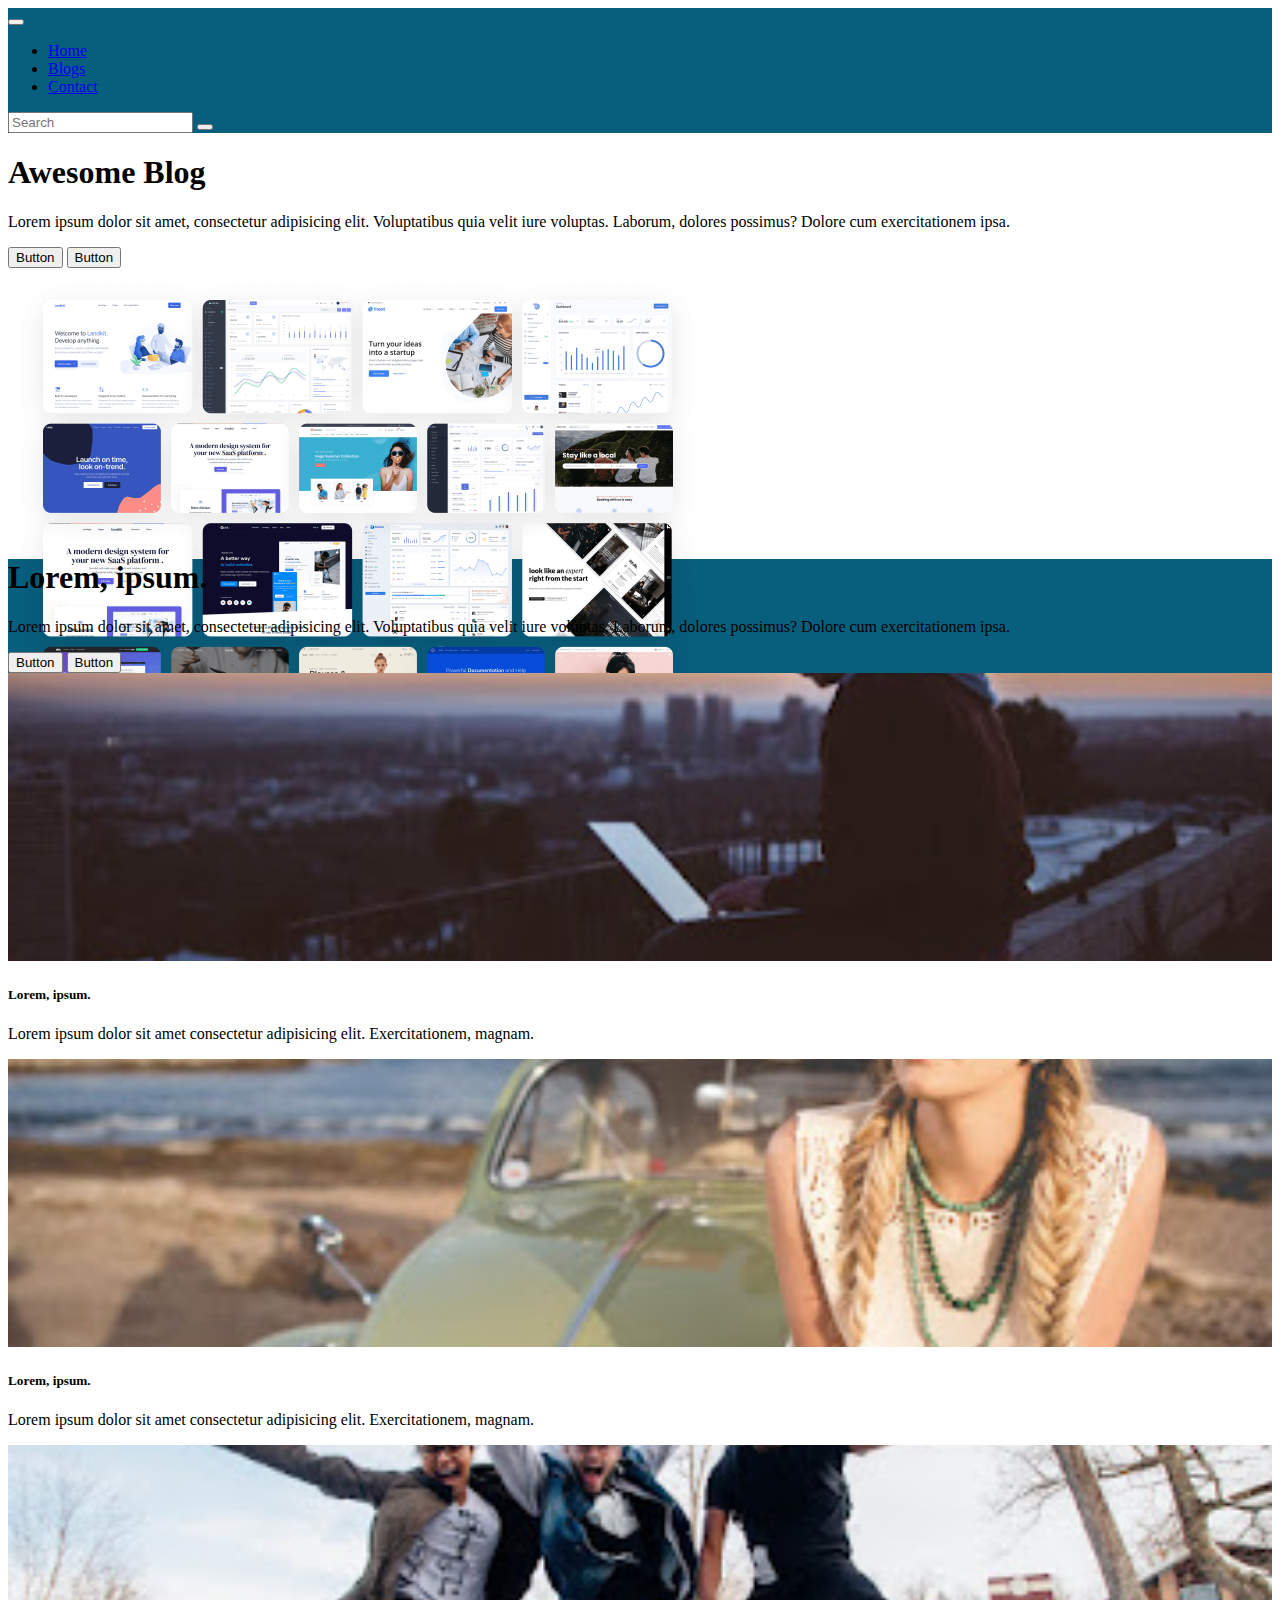
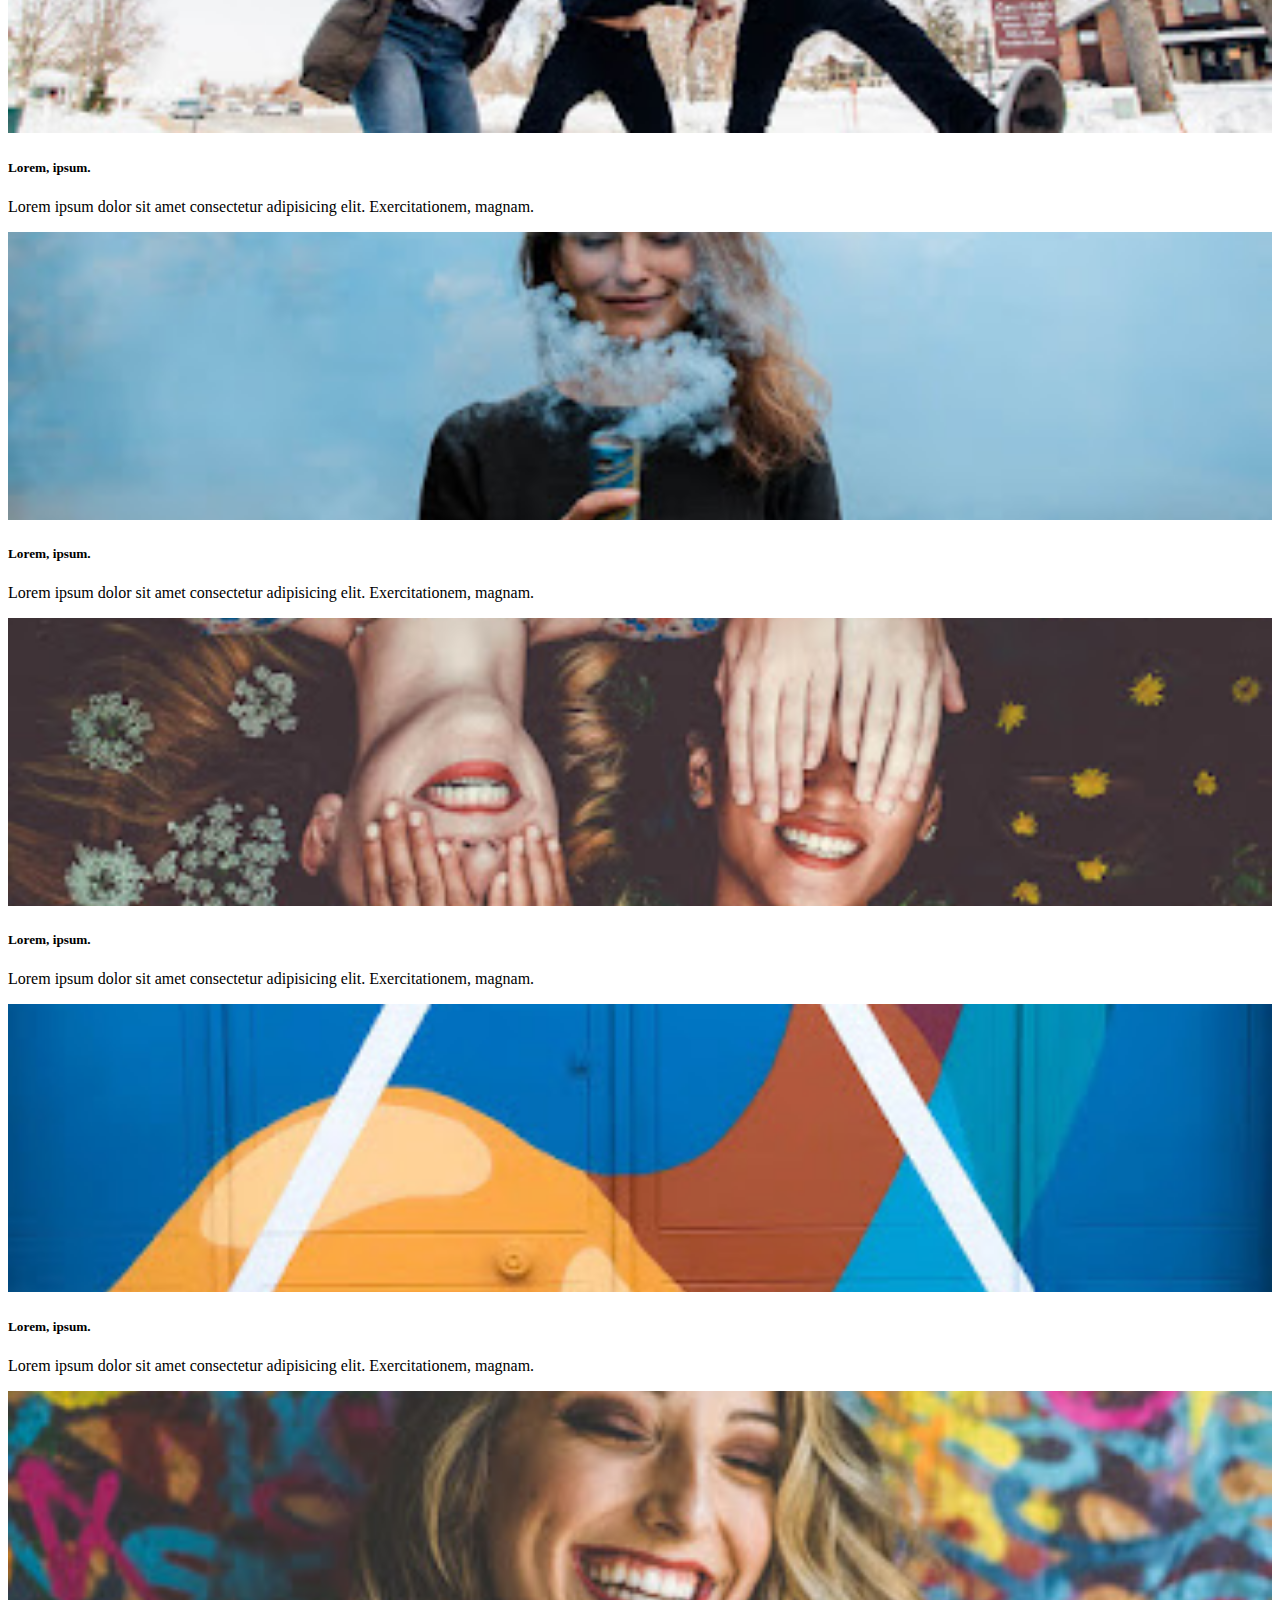
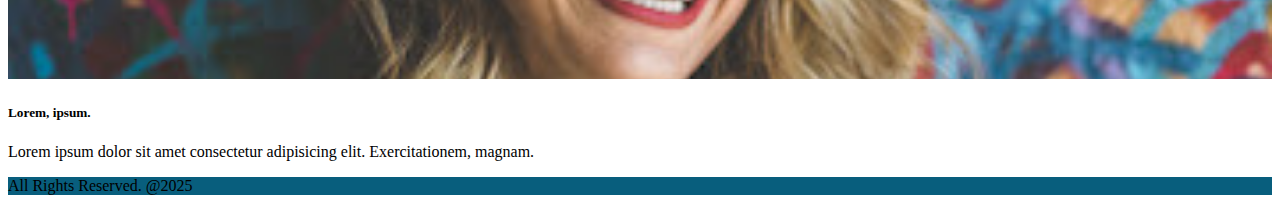
<file: index.html>
<!DOCTYPE html>
<html lang="en">
  <head>
    <meta charset="UTF-8" />
    <meta http-equiv="X-UA-Compatible" content="IE=edge" />
    <meta name="viewport" content="width=device-width, initial-scale=1.0" />
    <link
      href="https://cdn.jsdelivr.net/npm/bootstrap@5.2.1/dist/css/bootstrap.min.css"
      rel="stylesheet"
      integrity="sha384-iYQeCzEYFbKjA/T2uDLTpkwGzCiq6soy8tYaI1GyVh/UjpbCx/TYkiZhlZB6+fzT"
      crossorigin="anonymous"
    />
    <link
      rel="stylesheet"
      href="https://cdnjs.cloudflare.com/ajax/libs/font-awesome/6.2.0/css/all.min.css"
      integrity="sha512-xh6O/CkQoPOWDdYTDqeRdPCVd1SpvCA9XXcUnZS2FmJNp1coAFzvtCN9BmamE+4aHK8yyUHUSCcJHgXloTyT2A=="
      crossorigin="anonymous"
      referrerpolicy="no-referrer"
    />
    <link rel="stylesheet" href="style.css" />
    <title>Awesome Blog</title>
  </head>
  <body>
    <nav class="navbar navbar-expand-md navbar-dark">
      <div class="container">
        <a href="index.html" class="navbar-brand">
          <i class="fa-solid fa-house"></i>
        </a>
        <button class="navbar-toggler" type="button" data-bs-toggle="collapse" data-bs-target="#mobile">
          <span class="navbar-toggler-icon"></span>
        </button>
        <div id="mobile" class="collapse navbar-collapse">
          <ul class="navbar-nav me-auto">
            <li class="nav-item">
              <a href="index.html" class="nav-link active">Home</a>
            </li>
            <li class="nav-item">
              <a href="blogs.html" class="nav-link">Blogs</a>
            </li>
            <li class="nav-item">
              <a href="contact.html" class="nav-link">Contact</a>
            </li>
          </ul>

          <form class="d-flex">
            <input type="text" class="form-control me-1" placeholder="Search" />
            <button class="btn btn-warning">
              <i class="fa-solid fa-magnifying-glass"></i>
            </button>
          </form>
        </div>
      </div>
    </nav>

    <header>
      <div class="text-center pt-5 mt-5 px-4 border-bottom">
        <h1 class="display-4 fw-bold">Awesome Blog</h1>
        <div class="col-lg-6 mx-auto">
          <p class="lead mb-4">
            Lorem ipsum dolor sit amet, consectetur adipisicing elit. Voluptatibus quia velit iure voluptas. Laborum,
            dolores possimus? Dolore cum exercitationem ipsa.
          </p>
          <div class="mb-5 d-grid gap-2 d-md-block">
            <button class="btn btn-primary btn-lg"><i class="fa-solid fa-caret-right"></i> Button</button>
            <button class="btn btn-outline-secondary btn-lg"><i class="fa-solid fa-caret-right"></i> Button</button>
          </div>
          <div class="overflow-hidden" style="max-height: 30vh">
            <div class="container px-5">
              <img src="img/bg.png" alt="" class="img-fluid border rounded-3 shadow-lg mb-4" width="700" height="500" />
            </div>
          </div>
        </div>
      </div>
    </header>

    <main>
      <div class="bg-dark px-4 py-5 text-center text-white">
        <div class="py-5">
          <h1 class="display-5 fw-bold">Lorem, ipsum.</h1>
          <div class="col-lg-6 mx-auto">
            <p class="lead mb-4">
              Lorem ipsum dolor sit amet, consectetur adipisicing elit. Voluptatibus quia velit iure voluptas. Laborum,
              dolores possimus? Dolore cum exercitationem ipsa.
            </p>
            <div class="d-grid gap-2 d-md-block">
              <button class="btn btn-outline-warning btn-lg"><i class="fa-solid fa-caret-right"></i> Button</button>
              <button class="btn btn-outline-light btn-lg"><i class="fa-solid fa-caret-right"></i> Button</button>
            </div>
          </div>
        </div>
      </div>

      <div class="container my-4">
        <div class="row row-cols-1 row-cols-lg-3 row-cols-md-2 g-4">
          <div class="col">
            <div class="card mb-3 shadow">
              <img src="img/1.jpeg" alt="" class="card-img-top" />
              <div class="card-body">
                <h5 class="card-title">Lorem, ipsum.</h5>
                <p class="card-text">
                  Lorem ipsum dolor sit amet consectetur adipisicing elit. Exercitationem, magnam.
                </p>
              </div>
            </div>
          </div>
          <div class="col">
            <div class="card mb-3 shadow">
              <img src="img/2.jpeg" alt="" class="card-img-top" />
              <div class="card-body">
                <h5 class="card-title">Lorem, ipsum.</h5>
                <p class="card-text">
                  Lorem ipsum dolor sit amet consectetur adipisicing elit. Exercitationem, magnam.
                </p>
              </div>
            </div>
          </div>
          <div class="col">
            <div class="card mb-3 shadow">
              <img src="img/3.jpeg" alt="" class="card-img-top" />
              <div class="card-body">
                <h5 class="card-title">Lorem, ipsum.</h5>
                <p class="card-text">
                  Lorem ipsum dolor sit amet consectetur adipisicing elit. Exercitationem, magnam.
                </p>
              </div>
            </div>
          </div>
          <div class="col">
            <div class="card mb-3 shadow">
              <img src="img/4.jpeg" alt="" class="card-img-top" />
              <div class="card-body">
                <h5 class="card-title">Lorem, ipsum.</h5>
                <p class="card-text">
                  Lorem ipsum dolor sit amet consectetur adipisicing elit. Exercitationem, magnam.
                </p>
              </div>
            </div>
          </div>
          <div class="col">
            <div class="card mb-3 shadow">
              <img src="img/5.jpeg" alt="" class="card-img-top" />
              <div class="card-body">
                <h5 class="card-title">Lorem, ipsum.</h5>
                <p class="card-text">
                  Lorem ipsum dolor sit amet consectetur adipisicing elit. Exercitationem, magnam.
                </p>
              </div>
            </div>
          </div>
          <div class="col">
            <div class="card mb-3 shadow">
              <img src="img/6.jpeg" alt="" class="card-img-top" />
              <div class="card-body">
                <h5 class="card-title">Lorem, ipsum.</h5>
                <p class="card-text">
                  Lorem ipsum dolor sit amet consectetur adipisicing elit. Exercitationem, magnam.
                </p>
              </div>
            </div>
          </div>
          <div class="col">
            <div class="card mb-3 shadow">
              <img src="img/7.jpeg" alt="" class="card-img-top" />
              <div class="card-body">
                <h5 class="card-title">Lorem, ipsum.</h5>
                <p class="card-text">
                  Lorem ipsum dolor sit amet consectetur adipisicing elit. Exercitationem, magnam.
                </p>
              </div>
            </div>
          </div>
        </div>
      </div>
    </main>

    <footer class="py-5 bg-dark text-white">
      <div class="container text-center">
        <span>All Rights Reserved. @2025 </span>
      </div>
    </footer>
    <script
      src="https://cdn.jsdelivr.net/npm/bootstrap@5.2.1/dist/js/bootstrap.bundle.min.js"
      integrity="sha384-u1OknCvxWvY5kfmNBILK2hRnQC3Pr17a+RTT6rIHI7NnikvbZlHgTPOOmMi466C8"
      crossorigin="anonymous"
    ></script>
  </body>
</html>
</file>
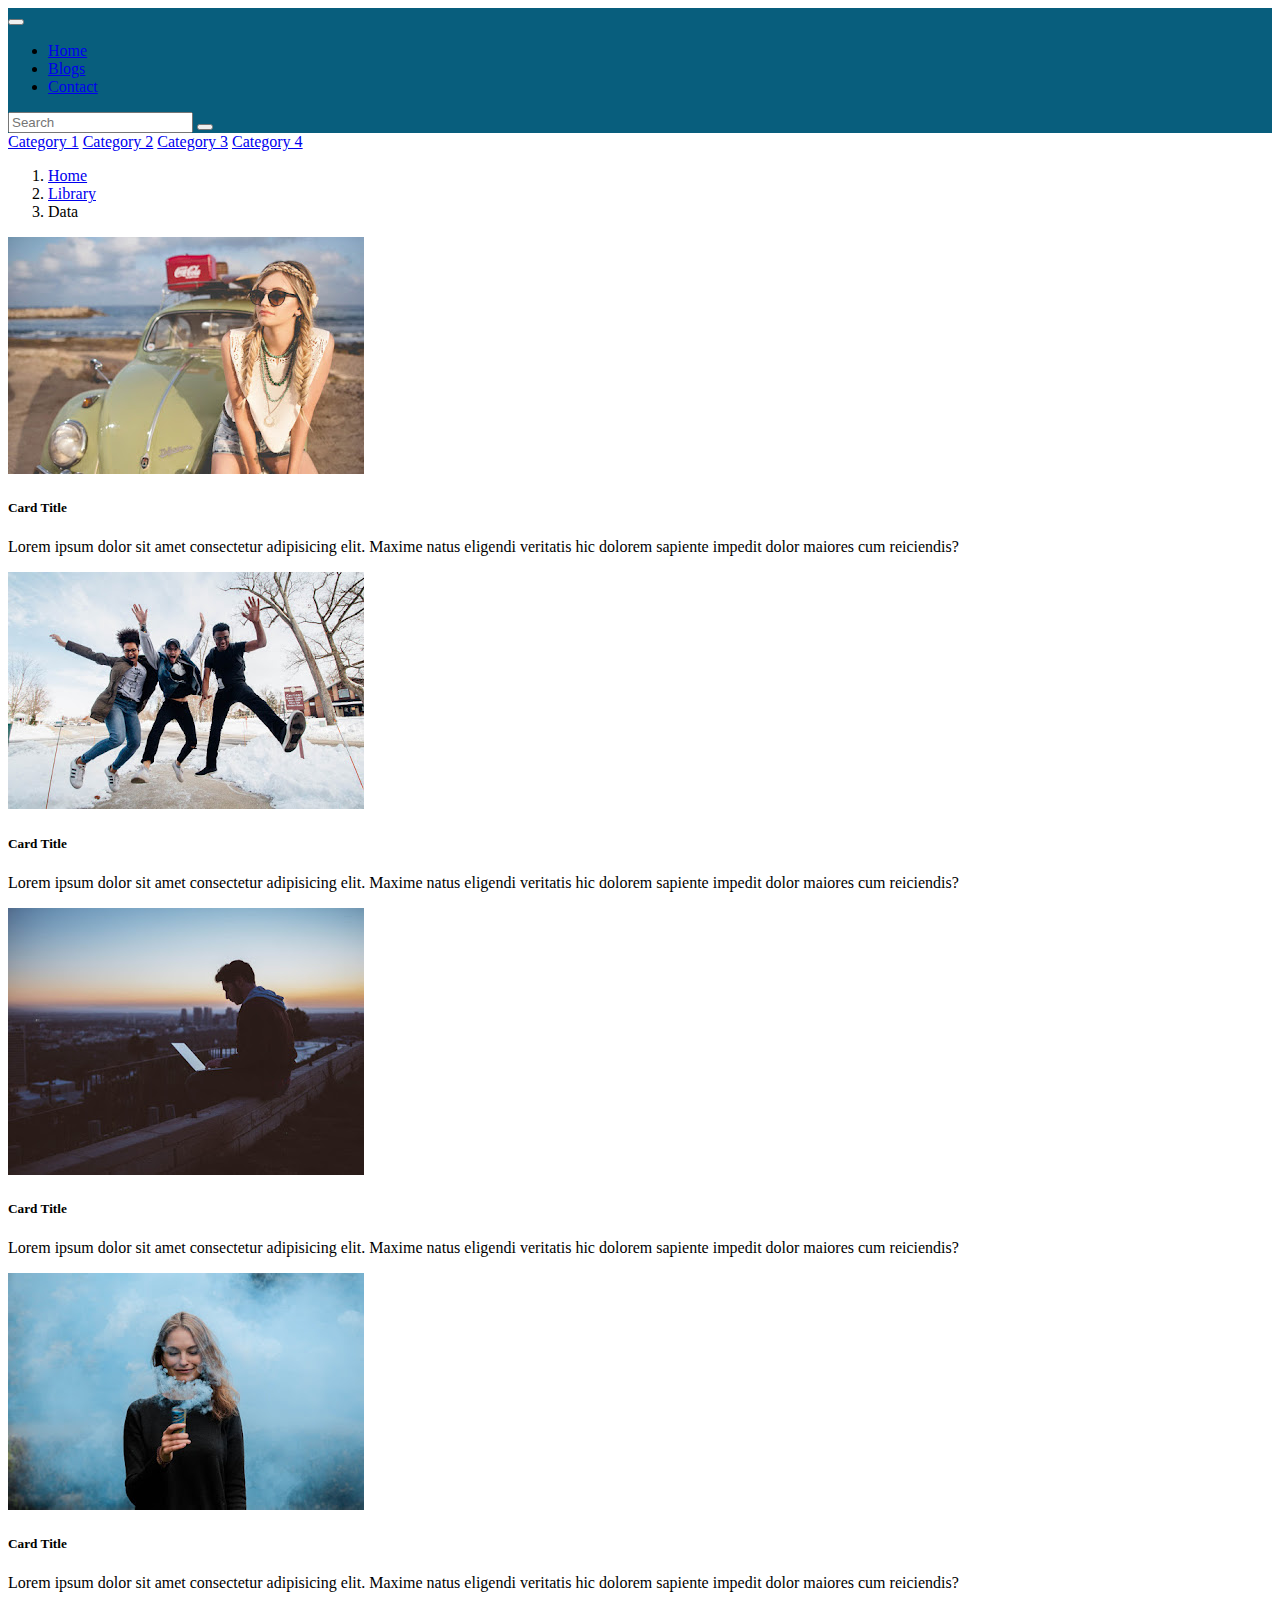
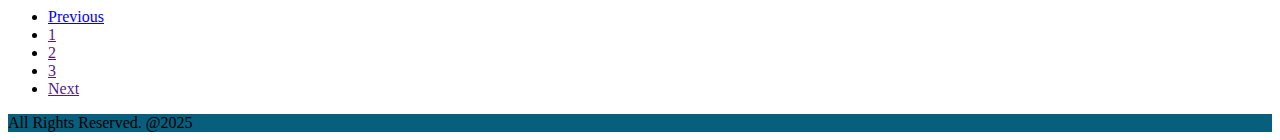
<file: blogs.html>
<!DOCTYPE html>
<html lang="en">
  <head>
    <meta charset="UTF-8" />
    <meta http-equiv="X-UA-Compatible" content="IE=edge" />
    <meta name="viewport" content="width=device-width, initial-scale=1.0" />
    <link
      href="https://cdn.jsdelivr.net/npm/bootstrap@5.2.1/dist/css/bootstrap.min.css"
      rel="stylesheet"
      integrity="sha384-iYQeCzEYFbKjA/T2uDLTpkwGzCiq6soy8tYaI1GyVh/UjpbCx/TYkiZhlZB6+fzT"
      crossorigin="anonymous"
    />
    <link
      rel="stylesheet"
      href="https://cdnjs.cloudflare.com/ajax/libs/font-awesome/6.2.0/css/all.min.css"
      integrity="sha512-xh6O/CkQoPOWDdYTDqeRdPCVd1SpvCA9XXcUnZS2FmJNp1coAFzvtCN9BmamE+4aHK8yyUHUSCcJHgXloTyT2A=="
      crossorigin="anonymous"
      referrerpolicy="no-referrer"
    />
    <link rel="stylesheet" href="style.css" />
    <title>Awesome Blog</title>
  </head>
  <body>
    <nav class="navbar navbar-expand-md navbar-dark">
      <div class="container">
        <a href="index.html" class="navbar-brand">
          <i class="fa-solid fa-house"></i>
        </a>
        <button class="navbar-toggler" type="button" data-bs-toggle="collapse" data-bs-target="#mobile">
          <span class="navbar-toggler-icon"></span>
        </button>
        <div id="mobile" class="collapse navbar-collapse">
          <ul class="navbar-nav me-auto">
            <li class="nav-item">
              <a href="index.html" class="nav-link">Home</a>
            </li>
            <li class="nav-item">
              <a href="blogs.html" class="nav-link active">Blogs</a>
            </li>
            <li class="nav-item">
              <a href="contact.html" class="nav-link">Contact</a>
            </li>
          </ul>

          <form class="d-flex">
            <input type="text" class="form-control me-1" placeholder="Search" />
            <button class="btn btn-warning">
              <i class="fa-solid fa-magnifying-glass"></i>
            </button>
          </form>
        </div>
      </div>
    </nav>

    <main>
      <div class="container my-4">
        <div class="row">
          <div class="col-md-3 d-none d-md-block">
            <div class="list-group">
              <a href="#" class="list-group-item list-group-item action">Category 1</a>
              <a href="#" class="list-group-item list-group-item action">Category 2</a>
              <a href="#" class="list-group-item list-group-item action">Category 3</a>
              <a href="#" class="list-group-item list-group-item action">Category 4</a>
            </div>
          </div>
          <div class="col-md-9">
            <nav>
              <ol class="breadcrumb">
                <li class="breadcrumb-item"><a href="#">Home</a></li>
                <li class="breadcrumb-item"><a href="#">Library</a></li>
                <li class="breadcrumb-item active">Data</li>
              </ol>
            </nav>
            <div class="card mb-2 shadow">
              <div class="row">
                <div class="col-4">
                  <img src="img/2.jpeg" alt="" class="img-fluid rounded-start" />
                </div>
                <div class="col-8">
                  <div class="card-body">
                    <h5 class="card-title">Card Title</h5>
                    <p class="card-text">
                      Lorem ipsum dolor sit amet consectetur adipisicing elit. Maxime natus eligendi veritatis hic
                      dolorem sapiente impedit dolor maiores cum reiciendis?
                    </p>
                  </div>
                </div>
              </div>
            </div>
            <div class="card mb-2 shadow">
              <div class="row">
                <div class="col-4">
                  <img src="img/3.jpeg" alt="" class="img-fluid rounded-start" />
                </div>
                <div class="col-8">
                  <div class="card-body">
                    <h5 class="card-title">Card Title</h5>
                    <p class="card-text">
                      Lorem ipsum dolor sit amet consectetur adipisicing elit. Maxime natus eligendi veritatis hic
                      dolorem sapiente impedit dolor maiores cum reiciendis?
                    </p>
                  </div>
                </div>
              </div>
            </div>
            <div class="card mb-2 shadow">
              <div class="row">
                <div class="col-4">
                  <img src="img/1.jpeg" alt="" class="img-fluid rounded-start" />
                </div>
                <div class="col-8">
                  <div class="card-body">
                    <h5 class="card-title">Card Title</h5>
                    <p class="card-text">
                      Lorem ipsum dolor sit amet consectetur adipisicing elit. Maxime natus eligendi veritatis hic
                      dolorem sapiente impedit dolor maiores cum reiciendis?
                    </p>
                  </div>
                </div>
              </div>
            </div>
            <div class="card mb-2 shadow">
              <div class="row">
                <div class="col-4">
                  <img src="img/4.jpeg" alt="" class="img-fluid rounded-start" />
                </div>
                <div class="col-8">
                  <div class="card-body">
                    <h5 class="card-title">Card Title</h5>
                    <p class="card-text">
                      Lorem ipsum dolor sit amet consectetur adipisicing elit. Maxime natus eligendi veritatis hic
                      dolorem sapiente impedit dolor maiores cum reiciendis?
                    </p>
                  </div>
                </div>
              </div>
            </div>
            <nav class="my-5">
              <ul class="pagination justify-content-center">
                <li class="page-item disabled">
                  <a href="#" class="page-link">Previous</a>
                </li>
                <li class="page-item"><a href="" class="page-link">1</a></li>
                <li class="page-item"><a href="" class="page-link">2</a></li>
                <li class="page-item"><a href="" class="page-link">3</a></li>
                <li class="page-item"><a href="" class="page-link">Next</a></li>
              </ul>
            </nav>
          </div>
        </div>
      </div>
    </main>

    <footer class="py-5 bg-dark text-white">
      <div class="container text-center">
        <span>All Rights Reserved. @2025 </span>
      </div>
    </footer>
    <script
      src="https://cdn.jsdelivr.net/npm/bootstrap@5.2.1/dist/js/bootstrap.bundle.min.js"
      integrity="sha384-u1OknCvxWvY5kfmNBILK2hRnQC3Pr17a+RTT6rIHI7NnikvbZlHgTPOOmMi466C8"
      crossorigin="anonymous"
    ></script>
  </body>
</html>
</file>
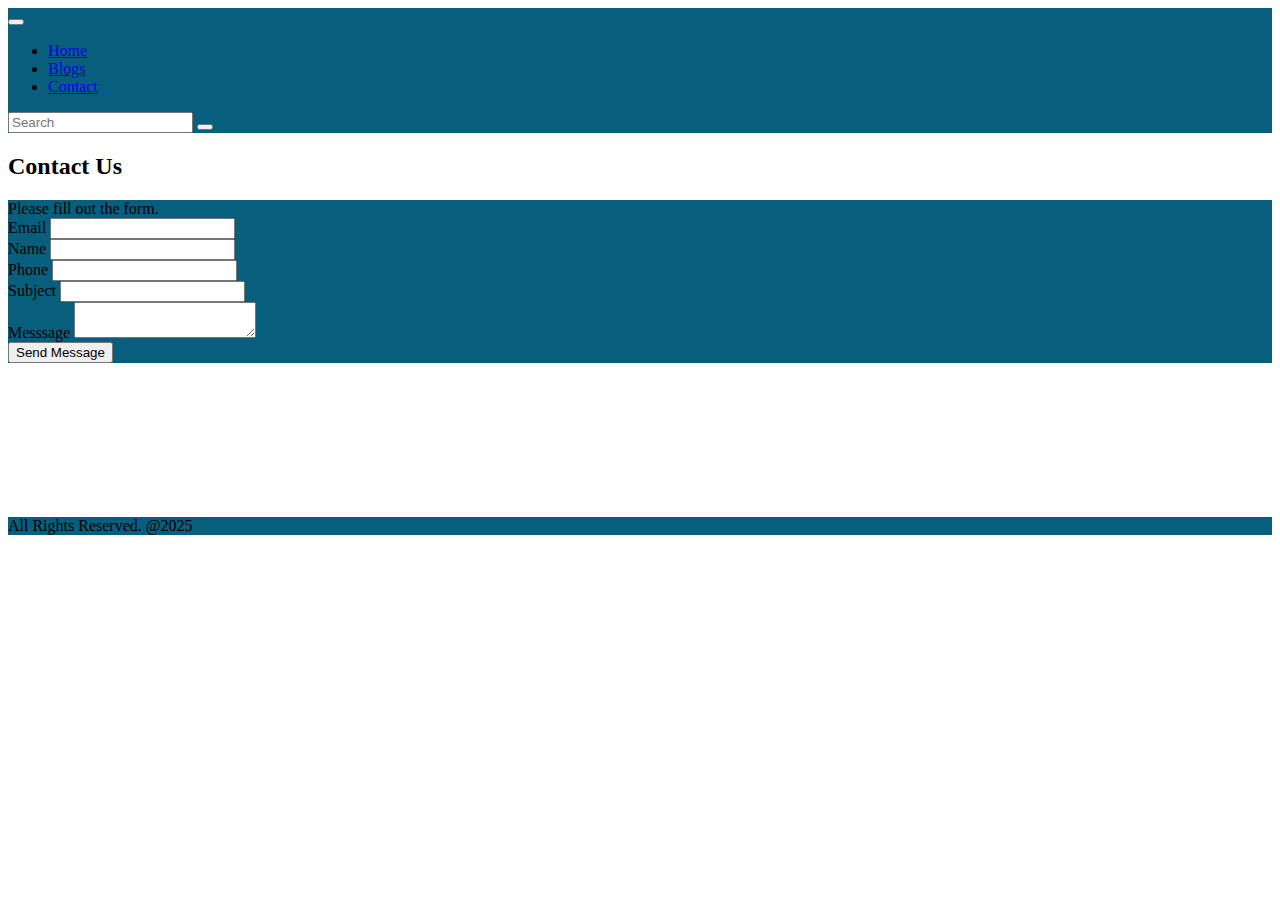
<file: contact.html>
<!DOCTYPE html>
<html lang="en" class="h-100">
  <head>
    <meta charset="UTF-8" />
    <meta http-equiv="X-UA-Compatible" content="IE=edge" />
    <meta name="viewport" content="width=device-width, initial-scale=1.0" />
    <link
      href="https://cdn.jsdelivr.net/npm/bootstrap@5.2.1/dist/css/bootstrap.min.css"
      rel="stylesheet"
      integrity="sha384-iYQeCzEYFbKjA/T2uDLTpkwGzCiq6soy8tYaI1GyVh/UjpbCx/TYkiZhlZB6+fzT"
      crossorigin="anonymous"
    />
    <link
      rel="stylesheet"
      href="https://cdnjs.cloudflare.com/ajax/libs/font-awesome/6.2.0/css/all.min.css"
      integrity="sha512-xh6O/CkQoPOWDdYTDqeRdPCVd1SpvCA9XXcUnZS2FmJNp1coAFzvtCN9BmamE+4aHK8yyUHUSCcJHgXloTyT2A=="
      crossorigin="anonymous"
      referrerpolicy="no-referrer"
    />
    <link rel="stylesheet" href="style.css" />
    <title>Awesome Blog</title>
  </head>
  <body class="h-100 d-flex flex-column">
    <nav class="navbar navbar-expand-md navbar-dark">
      <div class="container">
        <a href="index.html" class="navbar-brand">
          <i class="fa-solid fa-house"></i>
        </a>
        <button class="navbar-toggler" type="button" data-bs-toggle="collapse" data-bs-target="#mobile">
          <span class="navbar-toggler-icon"></span>
        </button>
        <div id="mobile" class="collapse navbar-collapse">
          <ul class="navbar-nav me-auto">
            <li class="nav-item">
              <a href="index.html" class="nav-link">Home</a>
            </li>
            <li class="nav-item">
              <a href="blogs.html" class="nav-link">Blogs</a>
            </li>
            <li class="nav-item">
              <a href="contact.html" class="nav-link active">Contact</a>
            </li>
          </ul>

          <form class="d-flex">
            <input type="text" class="form-control me-1" placeholder="Search" />
            <button class="btn btn-warning">
              <i class="fa-solid fa-magnifying-glass"></i>
            </button>
          </form>
        </div>
      </div>
    </nav>
    <main>
      <div class="container my-4">
        <h2 class="my-3">Contact Us</h2>
        <div class="row g-2">
          <div class="col-md-6">
            <div class="card bg-dark">
              <div class="card-body">
                <div class="alert alert-info">Please fill out the form.</div>
                <form action="" class="row g-3 text-white">
                  <div class="col-md-6">
                    <label for="email" class="form-label">Email</label>
                    <input type="email" name="email" id="email" class="form-control" />
                  </div>
                  <div class="col-md-6">
                    <label for="name" class="form-label">Name</label>
                    <input type="text" name="name" id="name" class="form-control" />
                  </div>
                  <div class="col-md-12">
                    <label for="phone" class="form-label">Phone</label>
                    <input type="text" name="phone" id="phone" class="form-control" />
                  </div>
                  <div class="col-md-12">
                    <label for="subject" class="form-label">Subject</label>
                    <input type="text" name="subject" id="subject" class="form-control" />
                  </div>
                  <div class="col-md-12">
                    <label for="message" class="form-label">Messsage</label>
                    <textarea name="message" id="message" class="form-control"></textarea>
                  </div>
                  <div class="col-12">
                    <button class="btn btn-outline-warning w-100">Send Message</button>
                  </div>
                </form>
              </div>
            </div>
          </div>
          <div class="col-md-6">
            <iframe
              id="map"
              src="https://www.google.com/maps/embed?pb=!1m18!1m12!1m3!1d8804.472441664459!2d35.4931571597159!3d38.721233718416364!2m3!1f0!2f0!3f0!3m2!1i1024!2i768!4f13.1!3m3!1m2!1s0x152b12130b776583%3A0x539860dc619ea1f9!2sForum%20Kayseri%20Al%C4%B1%C5%9Fveri%C5%9F%20Merkezi!5e0!3m2!1str!2str!4v1663594217354!5m2!1str!2str"
              width="100%"
              style="border: 0"
              allowfullscreen=""
              loading="lazy"
              referrerpolicy="no-referrer-when-downgrade"
              zoom="-5"
            ></iframe>
          </div>
        </div>
      </div>
    </main>
    <footer class="py-5 bg-dark text-white mt-auto">
      <div class="container text-center">
        <span>All Rights Reserved. @2025 </span>
      </div>
    </footer>
    <script
      src="https://cdn.jsdelivr.net/npm/bootstrap@5.2.1/dist/js/bootstrap.bundle.min.js"
      integrity="sha384-u1OknCvxWvY5kfmNBILK2hRnQC3Pr17a+RTT6rIHI7NnikvbZlHgTPOOmMi466C8"
      crossorigin="anonymous"
    ></script>
  </body>
</html>
</file>
<file: style.css>
.navbar {
  background-color: #085e7d;
}

.bg-dark {
  background-color: #085e7d !important;
}

.card-img-top {
  width: 100%;
  height: 25vh;
  object-fit: cover;
}

#map {
  height: 450px;
}

@media (min-width: 768px) {
  .card-img-top {
    width: 100%;
    height: 32vh;
    object-fit: cover;
  }

  #map {
    height: 100%;
  }
}
</file>
